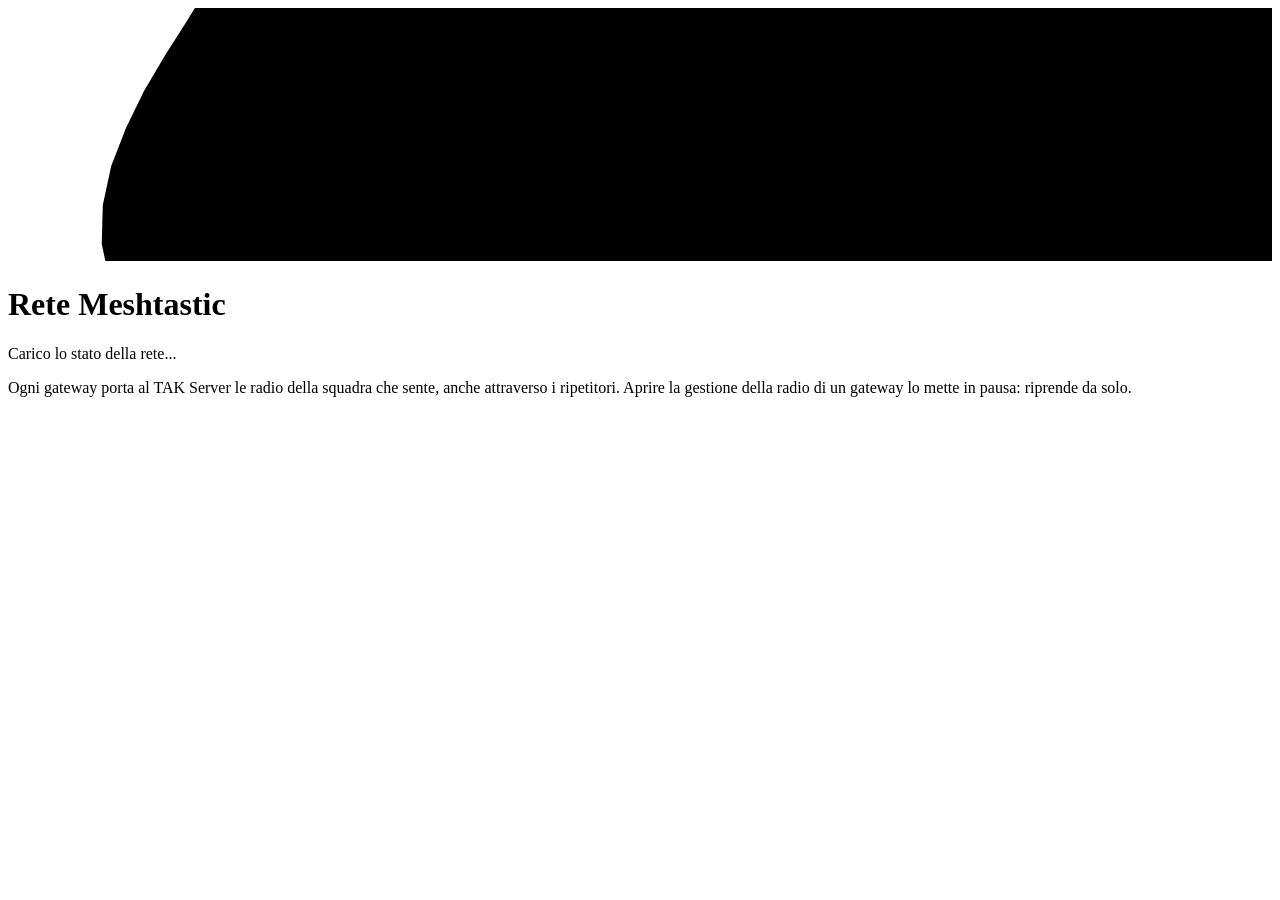
<file: server/pagina/sorgenti/pagina.html>
<!doctype html>
<html lang="it">
<head>
<meta charset="utf-8">
<meta name="viewport" content="width=device-width, initial-scale=1">
<meta name="color-scheme" content="light dark">
<title>Rete Meshtastic</title>
<link rel="icon" href="icona.svg" type="image/svg+xml">
<style>
/*@@STILE@@*/
</style>
</head>
<body>
<header class="testata">
  <svg viewBox="0 0 1200 240" preserveAspectRatio="xMaxYMid slice" aria-hidden="true">
    <path d="M1015 150 L1014 154 L1013 157 L1011 161 L1008 164 L1004 167 L1000 170 L995 173 L989 175 L983 176 L976 177 L969 178 L963 178 L957 179 L951 179 L946 179 L941 180 L935 181 L930 182 L924 184 L918 185 L911 186 L903 186 L896 186 L889 186 L882 184 L876 182 L870 180 L866 177 L862 174 L858 171 L855 167 L853 164 L851 161 L850 157 L849 154 L849 150 L851 147 L853 143 L856 140 L859 137 L863 134 L867 132 L872 130 L876 127 L880 125 L884 123 L888 120 L893 118 L898 116 L904 114 L910 113 L917 113 L923 113 L930 113 L936 114 L942 115 L948 117 L953 118 L959 119 L964 120 L970 121 L976 122 L983 124 L989 125 L995 127 L1001 130 L1006 132 L1010 136 L1012 139 L1014 143 L1015 146 L1015 150Z"/>
    <path d="M1088 150 L1086 157 L1083 164 L1079 170 L1073 176 L1066 182 L1058 187 L1048 191 L1037 195 L1026 198 L1014 200 L1002 201 L990 202 L979 203 L969 204 L960 205 L950 207 L940 210 L930 212 L919 215 L906 218 L893 220 L879 220 L865 220 L851 218 L839 215 L828 211 L818 206 L809 201 L802 195 L796 189 L791 183 L786 176 L783 170 L781 163 L780 157 L781 150 L783 144 L787 137 L793 132 L800 126 L807 121 L814 117 L822 112 L829 108 L836 103 L844 99 L852 94 L861 90 L870 86 L881 83 L893 81 L905 80 L918 80 L930 81 L942 83 L953 85 L964 87 L974 89 L985 91 L996 93 L1007 95 L1019 97 L1031 99 L1044 102 L1055 106 L1065 111 L1074 116 L1081 123 L1085 129 L1088 136 L1089 143 L1088 150Z"/>
    <path d="M1164 150 L1161 160 L1156 170 L1149 179 L1140 188 L1130 197 L1117 204 L1102 210 L1086 215 L1069 219 L1051 222 L1034 224 L1018 226 L1003 228 L988 230 L975 233 L961 237 L946 241 L930 246 L912 251 L893 255 L873 257 L851 258 L831 257 L811 253 L792 248 L776 242 L762 234 L750 226 L740 217 L731 208 L723 198 L717 189 L712 179 L709 169 L708 160 L710 150 L714 141 L720 132 L729 123 L738 115 L749 108 L759 101 L769 94 L780 87 L790 80 L801 73 L813 66 L826 60 L841 54 L857 50 L875 47 L893 46 L912 46 L930 48 L947 50 L964 53 L980 56 L996 59 L1013 61 L1030 64 L1048 66 L1066 69 L1085 73 L1103 77 L1120 83 L1135 91 L1147 99 L1156 109 L1162 119 L1165 129 L1166 140 L1164 150Z"/>
    <path d="M1244 150 L1239 164 L1232 177 L1222 189 L1210 201 L1195 212 L1177 221 L1157 230 L1136 236 L1113 242 L1091 246 L1069 249 L1048 252 L1028 255 L1010 260 L992 265 L973 271 L952 278 L930 285 L905 292 L878 297 L850 300 L821 300 L793 297 L766 292 L742 284 L721 275 L702 264 L687 252 L673 240 L661 228 L651 215 L643 202 L637 189 L634 176 L633 163 L636 150 L642 137 L650 125 L661 114 L674 103 L687 93 L700 84 L713 74 L726 64 L739 55 L754 45 L770 35 L788 27 L808 20 L831 14 L855 11 L880 9 L905 10 L930 12 L954 15 L976 19 L999 22 L1021 25 L1044 28 L1068 30 L1093 33 L1119 37 L1145 42 L1170 49 L1192 58 L1212 69 L1227 81 L1238 94 L1245 108 L1248 122 L1247 136 L1244 150Z"/>
    <path d="M1327 150 L1320 167 L1310 183 L1297 199 L1281 214 L1262 227 L1239 239 L1214 249 L1187 258 L1159 265 L1132 270 L1105 275 L1080 280 L1057 286 L1034 293 L1011 301 L987 310 L960 320 L930 330 L897 338 L861 344 L824 347 L787 346 L751 342 L718 334 L688 323 L662 310 L639 295 L620 280 L603 264 L589 249 L576 232 L566 216 L559 200 L555 183 L555 166 L558 150 L566 134 L577 119 L591 105 L606 91 L621 78 L637 65 L652 53 L668 40 L684 27 L702 14 L723 2 L746 -9 L773 -18 L803 -25 L834 -29 L867 -30 L899 -29 L930 -26 L960 -23 L990 -19 L1019 -16 L1048 -12 L1079 -10 L1111 -7 L1144 -3 L1178 2 L1212 9 L1243 19 L1271 31 L1294 45 L1312 61 L1324 78 L1331 96 L1334 114 L1332 132 L1327 150Z"/>
    <path d="M1411 150 L1401 171 L1388 190 L1372 209 L1352 227 L1329 243 L1301 257 L1271 269 L1239 280 L1207 288 L1175 296 L1144 303 L1115 310 L1088 319 L1061 329 L1033 341 L1002 354 L968 368 L930 380 L888 390 L843 396 L797 398 L751 396 L708 388 L668 377 L632 363 L601 346 L575 328 L552 309 L532 289 L515 270 L500 250 L488 230 L479 210 L475 190 L475 170 L480 150 L489 131 L503 112 L518 95 L536 78 L553 62 L570 46 L588 30 L605 14 L625 -3 L647 -19 L673 -34 L703 -47 L736 -58 L773 -65 L812 -70 L852 -71 L892 -70 L930 -67 L967 -63 L1004 -59 L1040 -56 L1078 -53 L1117 -50 L1158 -47 L1200 -43 L1242 -36 L1283 -26 L1320 -14 L1353 2 L1380 20 L1399 41 L1412 62 L1419 84 L1420 107 L1417 129 L1411 150Z"/>
    <path d="M1500 150 L1488 174 L1472 198 L1453 220 L1429 241 L1401 260 L1368 277 L1333 291 L1296 304 L1259 315 L1223 325 L1189 335 L1156 346 L1124 358 L1092 373 L1058 389 L1020 406 L978 423 L930 437 L878 449 L822 455 L766 456 L711 450 L660 440 L613 424 L572 406 L536 385 L506 362 L479 339 L455 316 L435 293 L417 270 L403 246 L393 222 L388 198 L389 174 L395 150 L406 127 L421 105 L439 84 L457 64 L477 44 L495 25 L515 5 L535 -16 L558 -36 L585 -56 L617 -74 L653 -90 L695 -102 L740 -110 L788 -115 L836 -116 L884 -115 L930 -112 L975 -108 L1020 -105 L1065 -102 L1112 -100 L1160 -97 L1211 -93 L1263 -88 L1314 -79 L1363 -66 L1407 -50 L1444 -30 L1473 -7 L1494 18 L1507 45 L1513 72 L1513 99 L1508 125 L1500 150Z"/>
    <path d="M1594 150 L1580 178 L1561 206 L1538 231 L1510 256 L1478 278 L1441 297 L1401 315 L1359 330 L1318 344 L1278 357 L1240 371 L1203 387 L1167 404 L1129 424 L1088 445 L1042 466 L989 486 L930 503 L866 515 L799 520 L732 519 L668 510 L608 495 L555 475 L508 452 L467 426 L432 399 L401 372 L374 345 L350 318 L329 290 L312 262 L300 234 L295 206 L296 178 L303 150 L315 123 L332 97 L351 72 L371 48 L391 24 L411 0 L432 -24 L456 -49 L483 -74 L515 -97 L554 -119 L599 -137 L649 -151 L704 -160 L761 -165 L818 -167 L875 -165 L930 -162 L984 -159 L1038 -156 L1093 -154 L1150 -152 L1210 -150 L1271 -145 L1333 -138 L1394 -126 L1451 -110 L1501 -89 L1542 -64 L1574 -36 L1595 -5 L1608 27 L1613 59 L1611 90 L1605 120 L1594 150Z"/>
    <path d="M1693 150 L1676 183 L1655 214 L1629 244 L1598 272 L1561 297 L1519 320 L1475 341 L1429 359 L1384 377 L1340 395 L1299 413 L1258 434 L1217 457 L1172 483 L1123 509 L1066 535 L1001 558 L930 577 L853 588 L774 592 L696 587 L622 574 L553 554 L493 529 L440 500 L395 469 L355 438 L319 406 L288 375 L259 344 L235 312 L215 280 L202 248 L195 215 L196 182 L204 150 L218 119 L235 89 L255 60 L275 31 L296 2 L317 -27 L340 -56 L367 -86 L399 -116 L438 -143 L485 -168 L539 -189 L600 -204 L665 -215 L732 -220 L799 -221 L865 -220 L930 -218 L994 -216 L1058 -214 L1124 -213 L1193 -211 L1265 -209 L1338 -203 L1411 -194 L1481 -179 L1546 -158 L1601 -132 L1646 -101 L1679 -66 L1701 -30 L1713 7 L1717 45 L1713 81 L1705 116 L1693 150Z"/>
    <path d="M1796 150 L1778 187 L1755 223 L1726 257 L1691 288 L1650 318 L1605 345 L1556 369 L1507 392 L1459 414 L1412 437 L1366 462 L1321 489 L1274 519 L1221 550 L1162 582 L1093 613 L1016 639 L930 658 L839 668 L747 669 L657 659 L573 641 L496 615 L429 584 L370 550 L319 514 L274 478 L234 442 L197 407 L164 371 L135 335 L113 299 L97 262 L89 224 L90 187 L98 150 L112 114 L129 79 L149 45 L170 12 L191 -22 L213 -57 L238 -92 L268 -128 L306 -162 L353 -194 L409 -222 L474 -245 L546 -262 L622 -273 L700 -279 L778 -281 L855 -280 L930 -279 L1005 -278 L1081 -278 L1159 -278 L1241 -277 L1325 -274 L1411 -267 L1496 -254 L1576 -235 L1647 -209 L1708 -176 L1755 -139 L1790 -98 L1811 -55 L1822 -12 L1824 30 L1819 72 L1810 112 L1796 150Z"/>
  </svg>
  <div class="dentro">
    <h1>Rete Meshtastic</h1>
    <p class="sintesi" id="sintesi" role="status" data-livello="spento"><span class="semaforo" data-livello="spento"></span><span>Carico lo stato della rete...</span></p>
    <p class="aggiornato" id="aggiornato"></p>
    <p class="messaggio" id="messaggio" role="status" hidden></p>
  </div>
</header>

<main id="ponti">
  <p class="sessione" id="sessione" hidden>La sessione del login è scaduta. <a href="./">Ricarica la pagina</a> per entrare di nuovo.</p>
</main>

<footer>
  <p>Ogni gateway porta al TAK Server le radio della squadra che sente, anche attraverso i ripetitori. Aprire la
    gestione della radio di un gateway lo mette in pausa: riprende da solo.</p>
  <p id="versione"></p>
</footer>

<dialog id="conferma" aria-labelledby="conferma-titolo">
  <h2 id="conferma-titolo">Gestire la radio del gateway?</h2>
  <p id="conferma-testo"></p>
  <ul>
    <li>Riprende da solo <span id="conferma-chiusura">2 minuti</span> dopo che chiudi la pagina, al massimo dopo
      <span id="conferma-massimo">30 minuti</span>.</li>
    <li>Da qui non cambiare le impostazioni di rete o Wi-Fi del nodo: se sbagli lo perdi finché non sei davanti al
      Raspberry.</li>
  </ul>
  <div class="pulsanti">
    <button class="bottone secondario" type="button" id="annulla">Annulla</button>
    <a class="bottone" id="apri" href="#" target="_blank" rel="noopener noreferrer">Apri la gestione</a>
  </div>
</dialog>

<dialog id="aggiorna" aria-labelledby="aggiorna-titolo">
  <h2 id="aggiorna-titolo"></h2>
  <p id="aggiorna-testo"></p>
  <label class="scelta-reimposta" id="aggiorna-radio" hidden><input type="checkbox" id="aggiorna-reimposta">
    Rimetti anche la radio del gateway come all'installazione
    <small>Di solito non serve: l'aggiornamento lascia la radio com'è, con quello che hai scelto dall'app o dalla
      pagina. Con questa scelta tornano regione, velocità della rete, nome, ruolo, solo il canale della squadra e posizione fissa.</small></label>
  <div class="pulsanti">
    <button class="bottone secondario" type="button" id="aggiorna-annulla">Annulla</button>
    <button class="bottone" type="button" id="aggiorna-conferma">Aggiorna</button>
  </div>
</dialog>

<dialog id="radio" aria-labelledby="radio-titolo">
  <div class="gestione-radio" id="radio-dentro"></div>
</dialog>

<dialog id="raspberry" aria-labelledby="raspberry-titolo">
  <div class="gestione-radio gestione-raspberry" id="raspberry-dentro"></div>
</dialog>

<dialog id="icone" aria-labelledby="icone-titolo">
  <h2 id="icone-titolo">Icona sulla mappa</h2>
  <p id="icone-spiega"></p>
  <div id="icone-scelte"></div>
  <div class="piede-icone">
    <div>
      <p class="esito" id="icone-esito" aria-live="polite"></p>
      <p class="nota" id="icone-ponti"></p>
    </div>
    <button class="bottone secondario" type="button" id="icone-chiudi">Chiudi</button>
  </div>
</dialog>

<dialog id="impianto" aria-labelledby="impianto-titolo">
  <h2 id="impianto-titolo">Dati dell'impianto</h2>
  <p id="impianto-spiega"></p>
  <div id="impianto-campi"></div>
  <p class="esito" id="impianto-esito" aria-live="polite"></p>
  <div class="pulsanti">
    <button class="bottone secondario" type="button" id="impianto-annulla">Annulla</button>
    <button class="bottone" type="button" id="impianto-salva">Salva</button>
  </div>
</dialog>

<dialog id="profilo" aria-labelledby="profilo-titolo">
  <h2 id="profilo-titolo">Profilo</h2>
  <p id="profilo-esito" aria-live="polite"></p>
  <figure class="grafico profilo" id="profilo-figura"></figure>
  <div class="pulsanti">
    <button class="bottone" type="button" id="profilo-chiudi">Chiudi</button>
  </div>
</dialog>

<dialog id="riprova" aria-labelledby="riprova-titolo">
  <h2 id="riprova-titolo">Riprovare l'installazione?</h2>
  <p id="riprova-testo"></p>
  <p><label for="riprova-scheda">Radio del gateway</label><select id="riprova-scheda"></select></p>
  <p><label for="riprova-posizione">Dove sta (coordinate, vuoto se la radio ha il suo GPS)</label><input id="riprova-posizione" autocomplete="off"></p>
  <div class="pulsanti">
    <button class="bottone secondario" type="button" id="riprova-annulla">Annulla</button>
    <button class="bottone" type="button" id="riprova-conferma">Riprova l'installazione</button>
  </div>
</dialog>

<dialog id="togli" aria-labelledby="togli-titolo">
  <h2 id="togli-titolo">Togliere il gateway dalla rete?</h2>
  <p id="togli-testo"></p>
  <ul>
    <li>Il Raspberry continua a portare le radio al TAK Server: si chiude solo l'accesso da internet.</li>
    <li>Non rientra da solo. Per rimetterlo: in fondo a questa pagina, in "Aggiungere un gateway", sotto "Gateway tolti
      e richieste rifiutate", premi "Lascia rientrare".</li>
  </ul>
  <div class="pulsanti">
    <button class="bottone secondario" type="button" id="togli-annulla">Annulla</button>
    <button class="bottone" type="button" id="togli-conferma">Togli dalla rete</button>
  </div>
</dialog>

<script>
//@@SCRIPT@@
</script>
</body>
</html>
</file>
